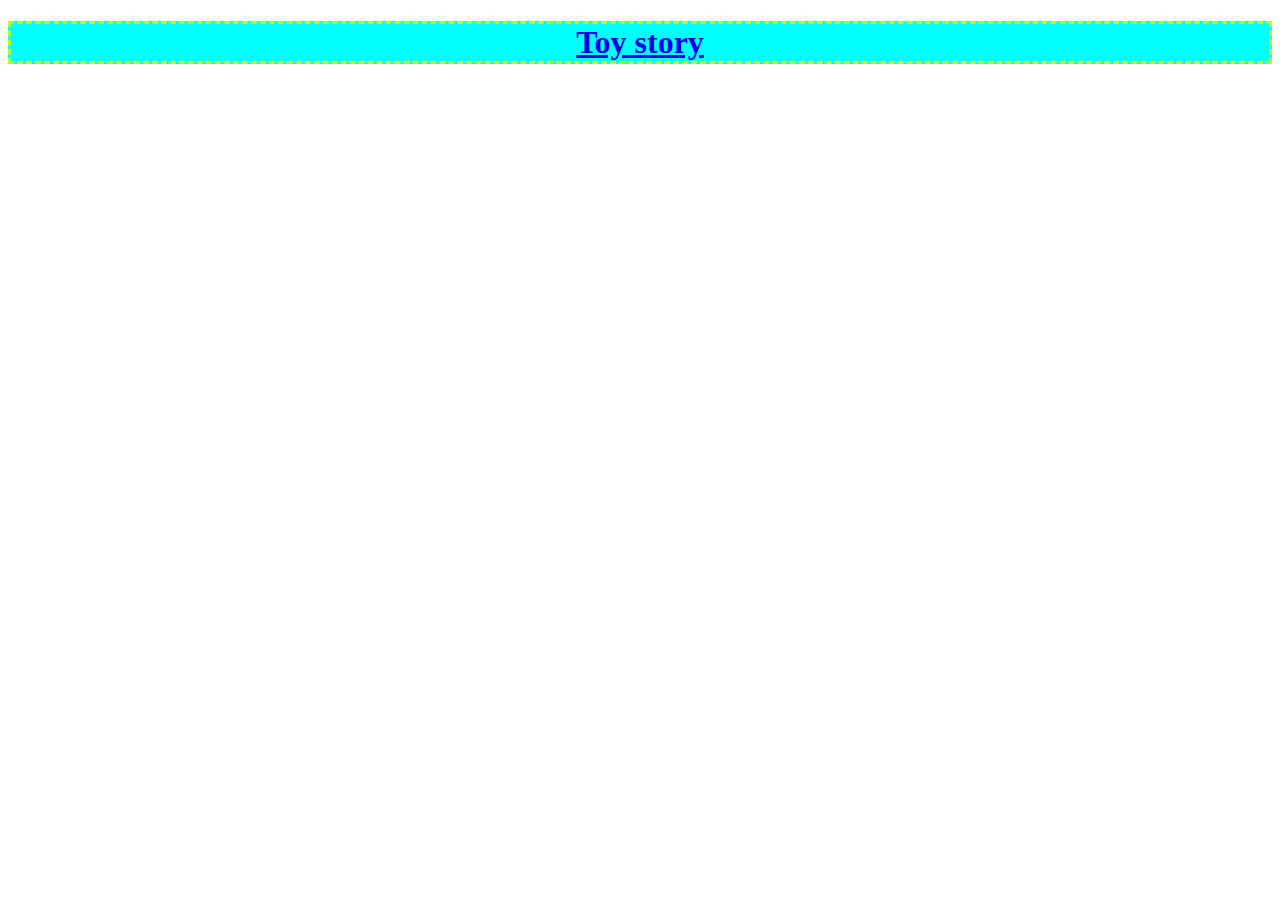
<file: index.html>
<!DOCTYPE html>
<html lang="en">
<head>
    <meta charset="UTF-8">
    <meta name="viewport" content="width=device-width, initial-scale=1.0">
    <link rel="stylesheet" href="style.css">
    <title>Document</title>
</head>
<body>
    <h1> <a href="file:///home/chronos/u-7e3f32b3f71ff2e534714fc0cc2cf028b4ad95dd/MyFiles/Downloads/anpaduan-main/anpaduan-main/index1.html"> Toy story </a> </h1>
</body>
</html>
</file>
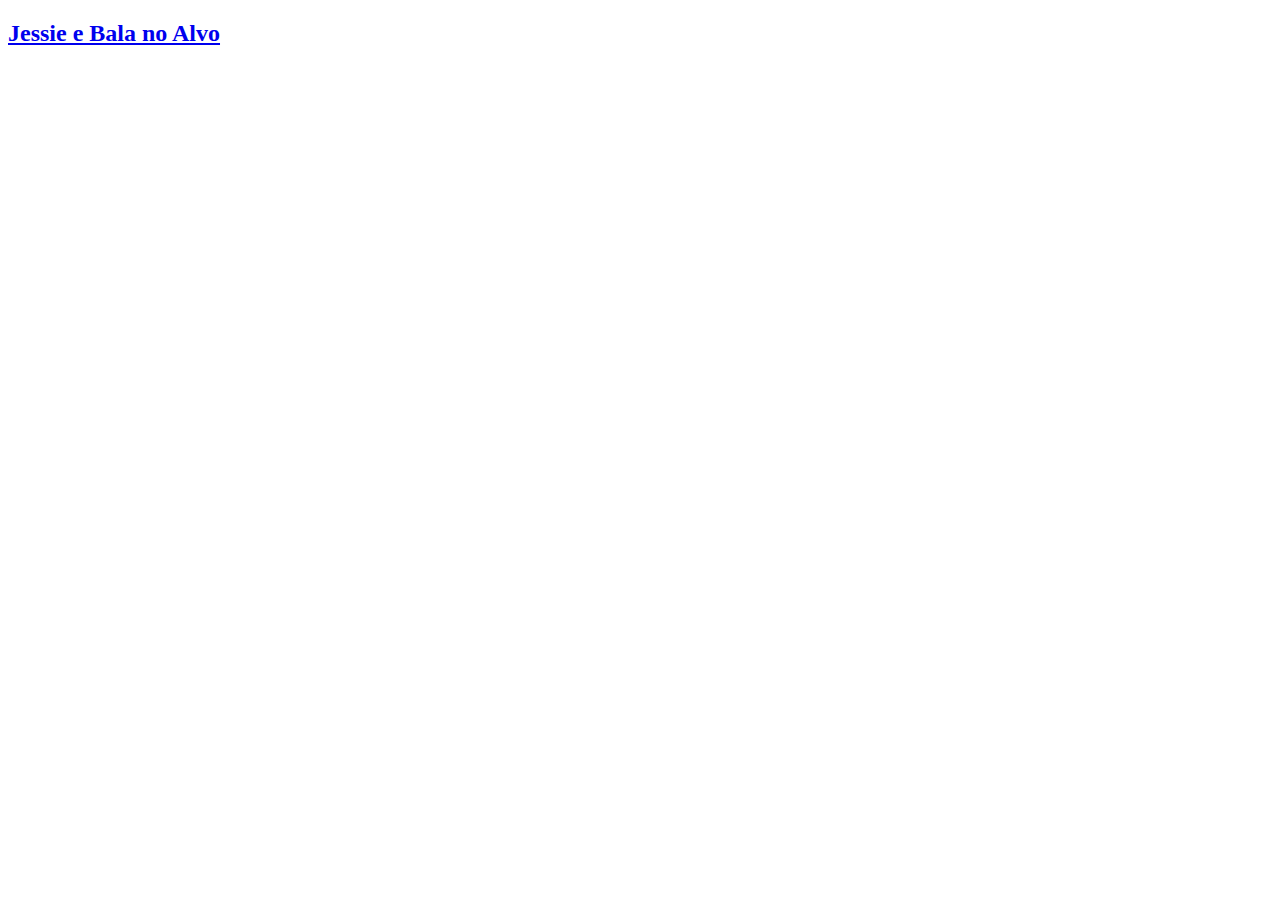
<file: index2.html>
<!DOCTYPE html>
<html lang="en">
<head>
    <meta charset="UTF-8">
    <meta name="viewport" content="width=device-width, initial-scale=1.0">
    <title>Document</title>
</head>
<body>
    <h2> <a href="file:///home/chronos/u-7e3f32b3f71ff2e534714fc0cc2cf028b4ad95dd/MyFiles/Downloads/anpaduan-main/anpaduan-main/index3.html"> Jessie e Bala no Alvo </a></h2>
</body>
</html>
</file>
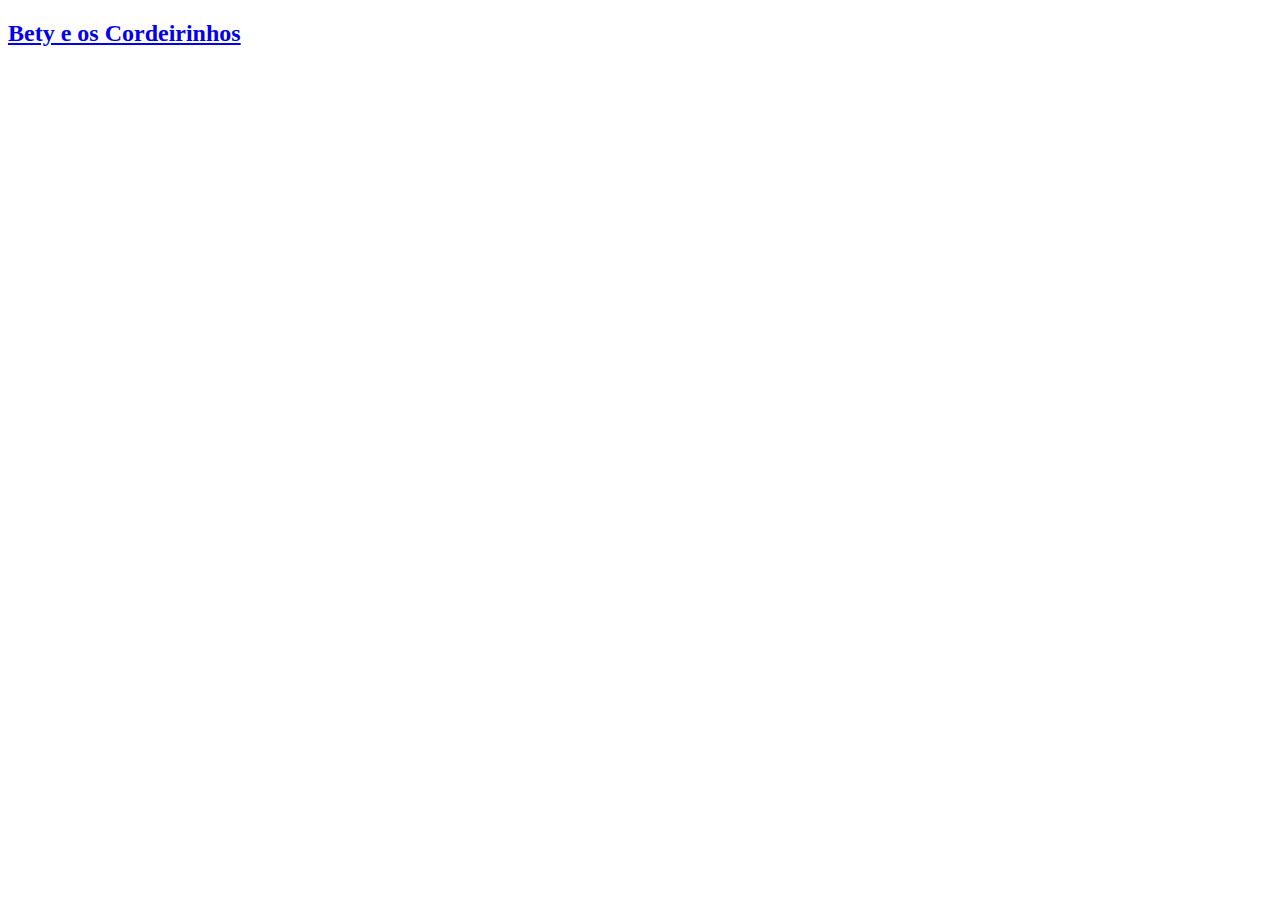
<file: index3.html>
<!DOCTYPE html>
<html lang="en">
<head>
    <meta charset="UTF-8">
    <meta name="viewport" content="width=device-width, initial-scale=1.0">
    <title>Document</title>
</head>
<body>
    <h2> <a href="file:///home/chronos/u-7e3f32b3f71ff2e534714fc0cc2cf028b4ad95dd/MyFiles/Downloads/anpaduan-main/anpaduan-main/index2.html"> Bety e os Cordeirinhos </a></h2>
</body>
</html>
</file>
<file: style.css>
h1 {
    text-align: center;
    border-color: greenyellow;
    border-style: dashed;
    border-width: px;
    background-color: aqua;
}

h2 {
    text-align: center;
    border-color: aqua;
    border-style: dashed;
    border-width: px;
    background-color: greenyellow;
}
</file>
